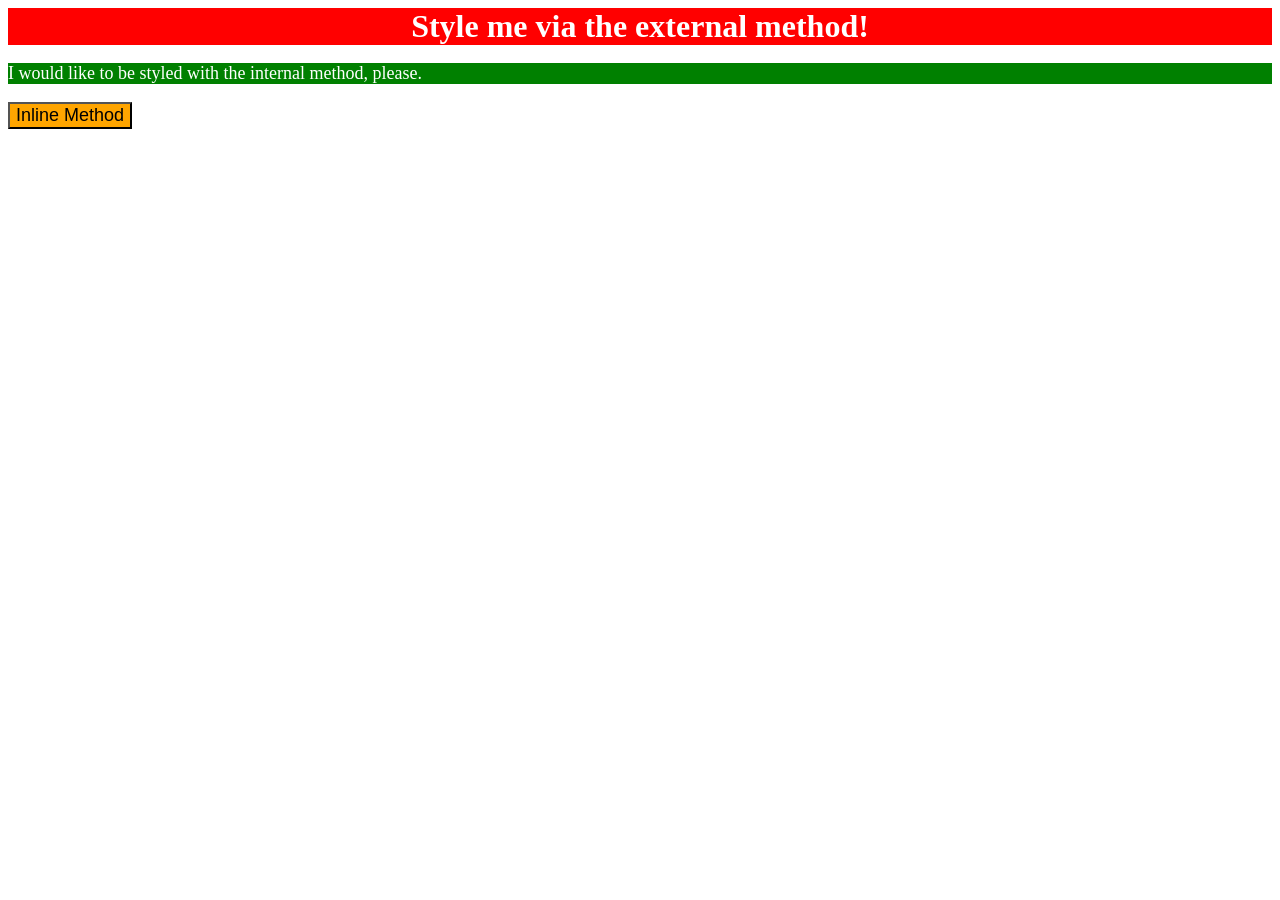
<file: foundations/intro-to-css/01-css-methods/index.html>
<!DOCTYPE html>
<html lang="en">
  <head>
    <meta charset="UTF-8">
    <meta http-equiv="X-UA-Compatible" content="IE=edge">
    <meta name="viewport" content="width=device-width, initial-scale=1.0">
    <title>Methods for Adding CSS</title>
     <link rel="stylesheet" href="style.css">

      <style>
    p {background-color: green;
      color: white;
      font-size: 18px;
    }
    </style>


  </head>

  <body>
    <div>Style me via the external method!</div>
    <p>I would like to be styled with the internal method, please.</p>
    <button style="background-color: orange; font-size: 18px;">Inline Method</button>
  </body>
</html>
</file>
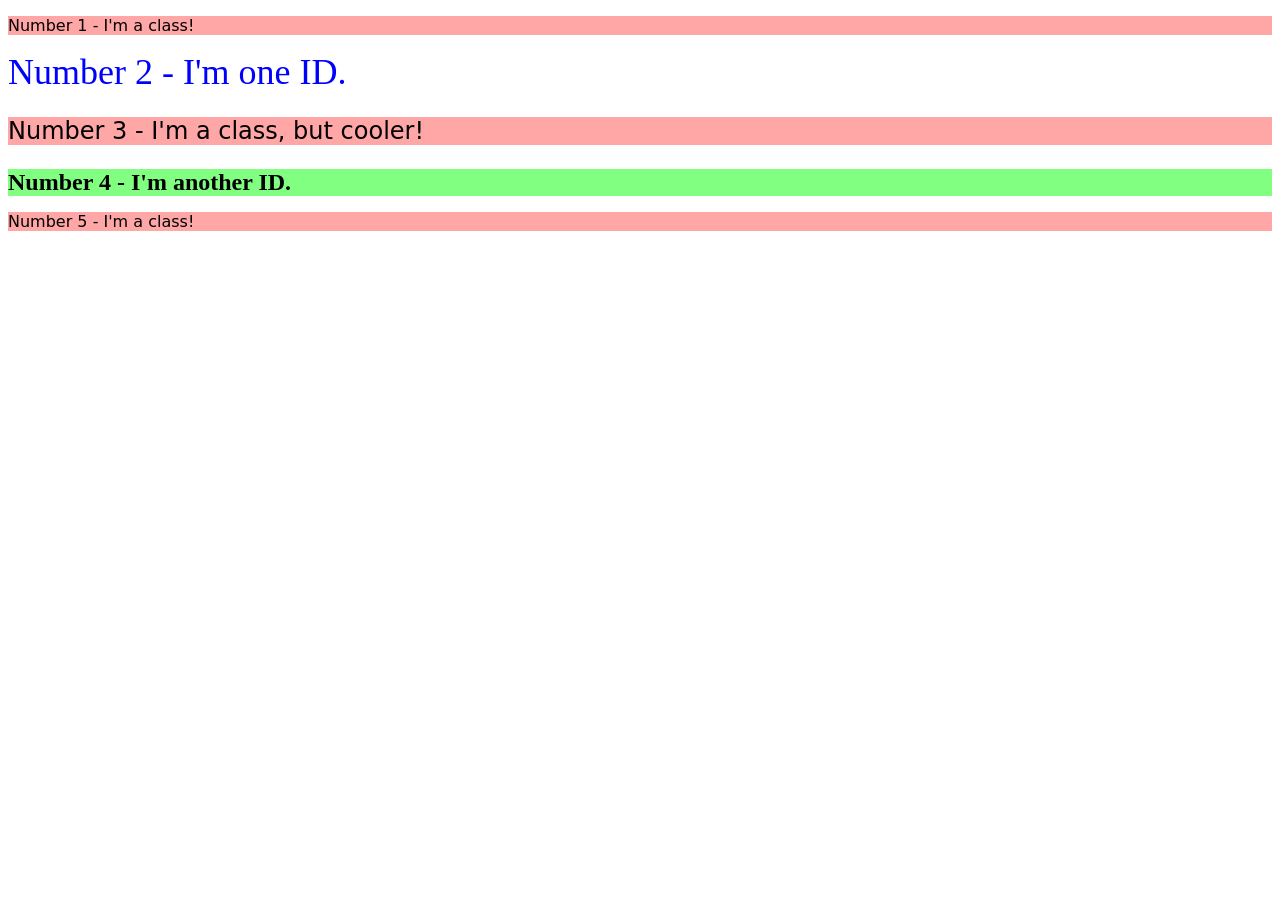
<file: foundations/intro-to-css/02-class-id-selectors/index.html>
<!DOCTYPE html>
<html lang="en">
  <head>
    <meta charset="UTF-8">
    <meta http-equiv="X-UA-Compatible" content="IE=edge">
    <meta name="viewport" content="width=device-width, initial-scale=1.0">
    <title>Class and ID Selectors</title>
    <link rel="stylesheet" href="style.css">
  </head>
  <body>
    <p class="odd">Number 1 - I'm a class!</p>
    <div id="two">Number 2 - I'm one ID.</div>
    <p class="odd adjust-font-size">Number 3 - I'm a class, but cooler!</p>
    <div id="four" class="adjust-font-size">Number 4 - I'm another ID.</div>
    <p class="odd">Number 5 - I'm a class!</p>
  </body>
</html>
</file>
<file: foundations/intro-to-css/01-css-methods/style.css>
div {
    background-color: red;
    color: white;
    font-size: 32px;
    text-align: center;
    font-weight: bold;
}
</file>
<file: foundations/intro-to-css/02-class-id-selectors/style.css>
/* Add CSS Styling */
.odd {
    background-color: rgb(255, 167, 167);
    font-family: Verdana, "DejaVu Sans", sans-serif;
}

.adjust-font-size {
    font-size: 24px;
}

#two {
    color: #0000ff;
    font-size: 36px;
}

#four {
    background-color: hsl(120, 100%, 75%);
    font-weight: bold;
}
</file>
